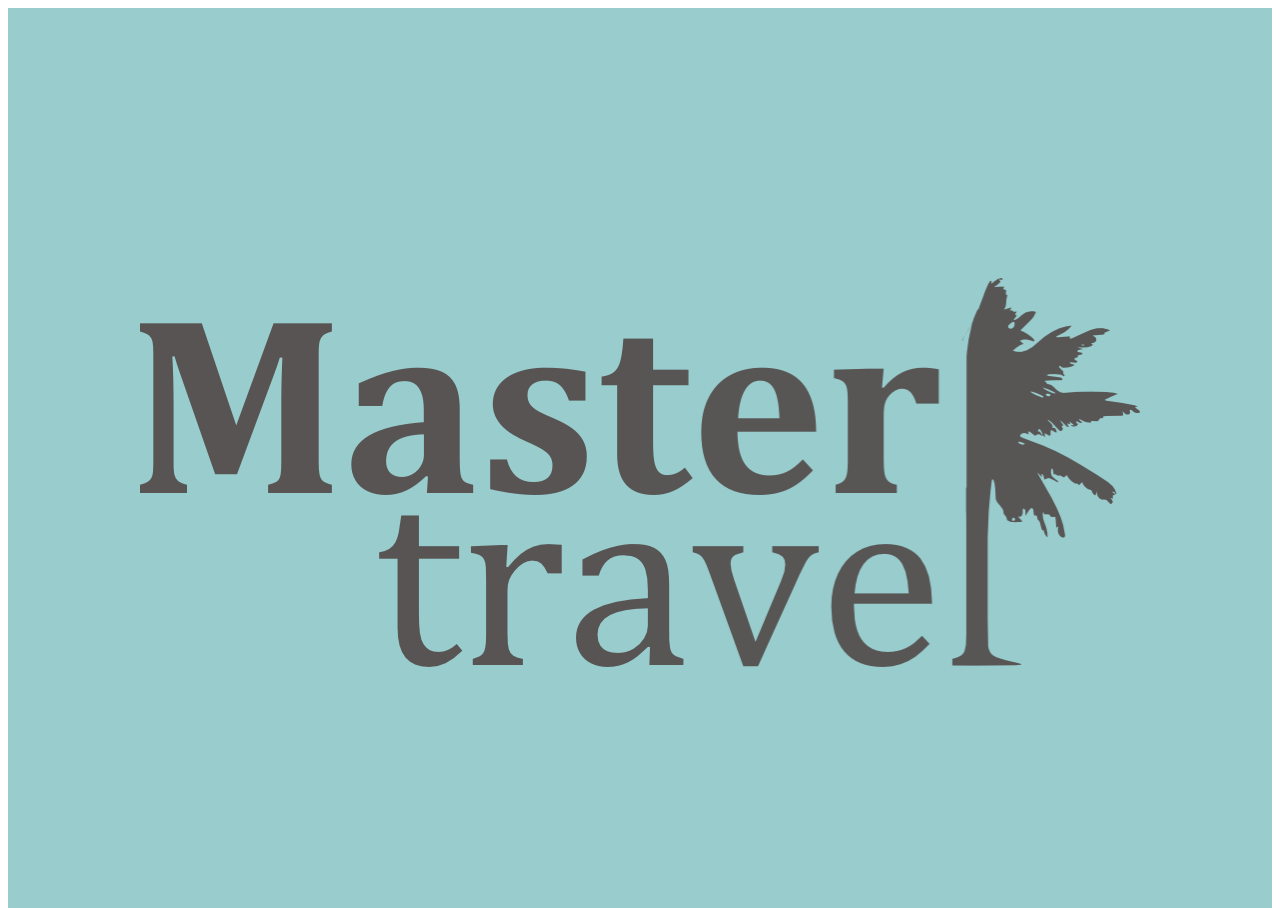
<file: index.html>
<!DOCTYPE html>
<html><head>
<meta http-equiv="content-type" content="text/html; charset=UTF-8">
<link type="text/css" rel="stylesheet" href="width_files/animate.css">
<script src="width_files/width.js"></script>
</head>
<body>

<div class="example_path">

    <img id="main_logo" src="ml.png" alt="альтернативный текст" class="main_logo">
	<div class="text_block">В РАЗРАБОТКЕ.</div>

	<div id="blue_block" class="left_block">
	    <img id="img_1" onclick="stretch()" onmouseover="mOver()" onmouseout="mOut()" src="mt1.png" alt="альтернативный текст" class="img_1">	
	</div>
    
	<div id="green_block" class="right_block">	
	    <img id="img_2" onclick="stretch()" onmouseover="mOver()" onmouseout="mOut()" src="mt2.png" alt="альтернативный текст" class="img_2">
	</div>	
</div>


</body></html>
</file>
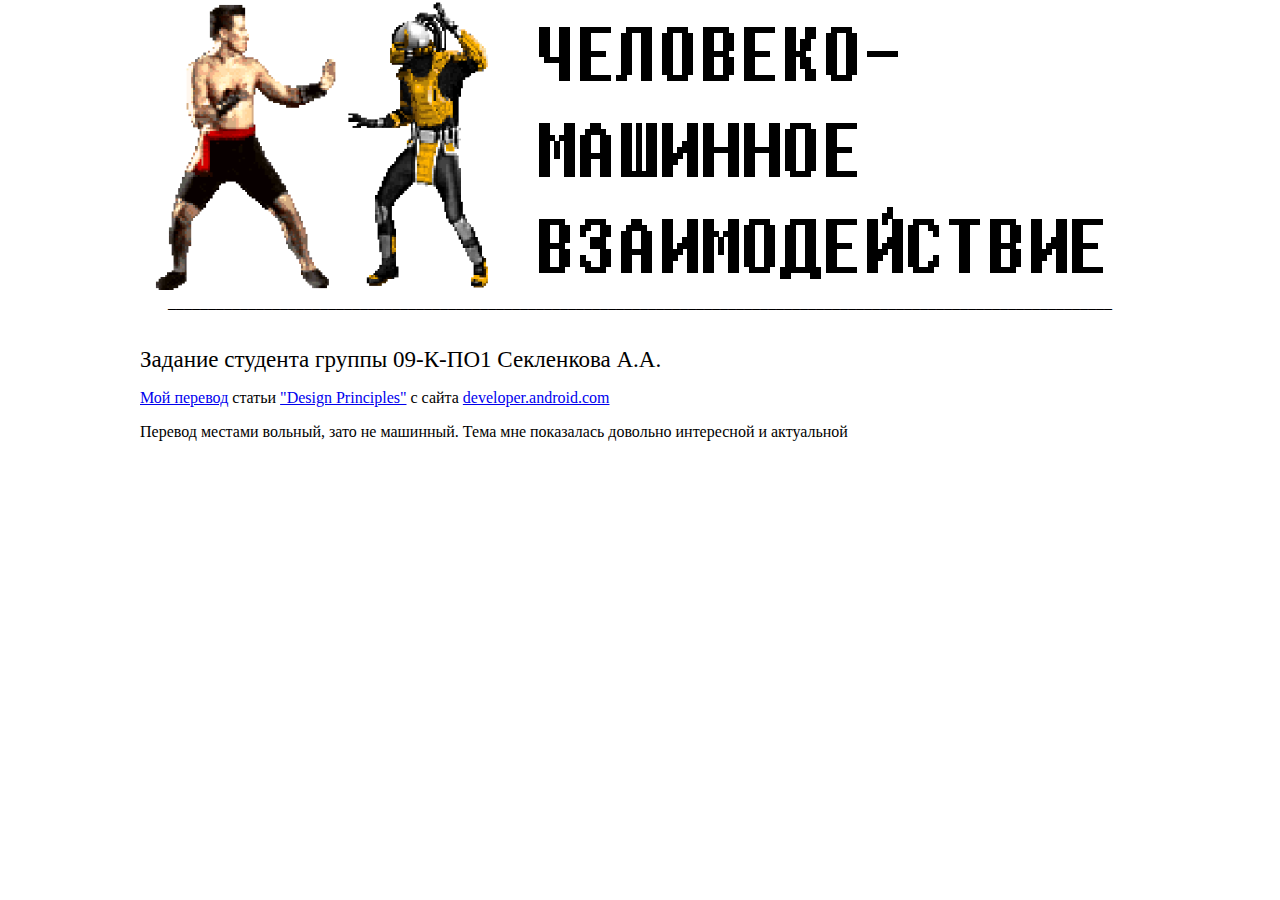
<file: index1.html>
<!DOCTYPE html PUBLIC "-//W3C//DTD HTML 4.01//EN" "http://www.w3.org/TR/html4/strict.dtd">
<html><head>

  
  <meta content="text/html; charset=Windows-1251" http-equiv="content-type"><title>��������� �.�. 09-�-��1</title>
  

  
  
  <style>
   body {
    max-width: 1000px; /* ������������ ������ �������� � �������� */
    margin:0 auto; 
   }
  </style></head><body>
<div style="text-align: center;">
<img style="width: 186px; height: 287px;" src="Jcmk11.gif" alt=""><img style="width: 167px; height: 290px;" src="mortalkombatcyraxanimation-31.gif" alt=""><img src="%D0%91%D0%B5%D0%B7%D1%8B%D0%BC%D1%8F%D0%BD%D0%BD%D1%8B%D0%B9.png" alt=""><br>
______________________________________________________________________________________________________________________<br>
</div>

<div style="text-align: center;"><br>
<p style="text-align: left;" class="MsoNormal"><span style="font-size: 12pt; font-family: &quot;Times New Roman&quot;,&quot;serif&quot;;"></span><o:p><big><big>������� �������� ������ 09-�-��1 ���������� �.�. </big></big><br>
</o:p></p>
<p style="text-align: left;" class="MsoNormal"><a href="Page.html">��� �������</a> ������ <a href="http://developer.android.com/intl/ru/design/get-started/principles.html#enchant-me">"Design Principles"</a> � ����� <a href="http://developer.android.com">developer.android.com<span style="color: black;"><br>
</span></a></p>
<p style="text-align: left;" class="MsoNormal"><span style="color: black;">������� ������� �������, ���� �� ��������. ���� ��� ���������� �������� ���������� � ����������</span><a href="developer.android.com"><br>
</a></p>
<p style="text-align: left;" class="MsoNormal"><br>
<o:p></o:p></p>

</div>

</body></html>
</file>
